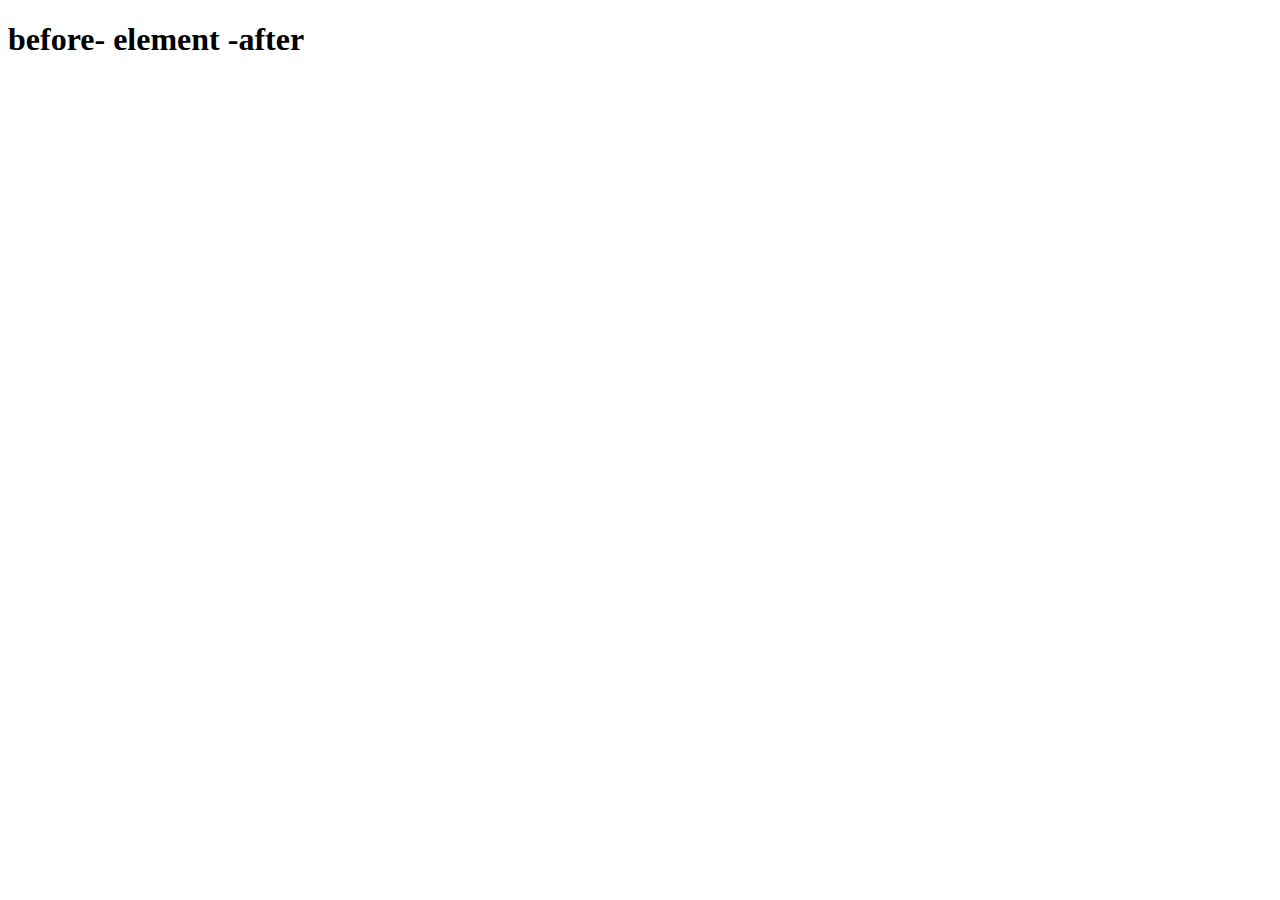
<file: task 3/index.html>
<!DOCTYPE html>
<html lang="en">
<head>
    <meta charset="UTF-8">
    <meta name="viewport" content="width=device-width, initial-scale=1.0">
    <title>Document</title>
    <style>
        h1::before{
            content: "before";
        }

        h1::after{
            content: "after";
        }
    </style>
</head>
<body>
    <h1>- element -</h1>
</body>
</html>
</file>
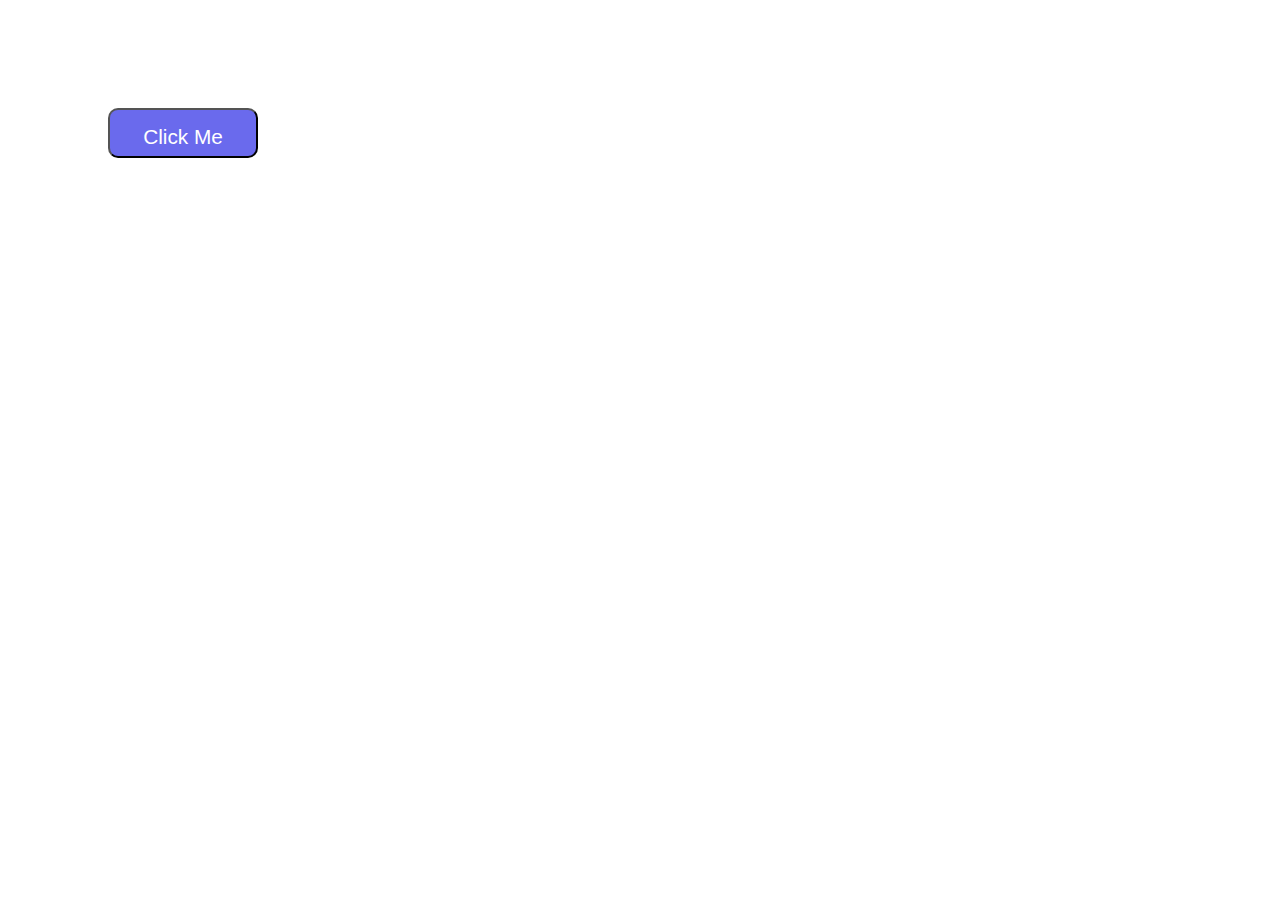
<file: task 4/index.html>
<!DOCTYPE html>
<html lang="en">
<head>
    <meta charset="UTF-8">
    <meta name="viewport" content="width=device-width, initial-scale=1.0">
    <title>Document</title>
    <link href="index.css" rel="stylesheet"/>
</head>
<body>
    <button>Click Me</button>
</body>
</html>
</file>
<file: task 4/index.css>
*{
    box-sizing: border-box;
}

button{
    text-align: center;
    margin: 100px;
    height: 50px;
    width: 150px;
    padding: 15px;
    background-color: rgb(106, 106, 237);
    color: white;
    border-radius: 10px;
    font-size: 1.3rem;
}

button:hover{
    background-color: blue;
    box-shadow: 10px 10px 15px rgb(77, 77, 77);
    cursor: pointer;
}
</file>
